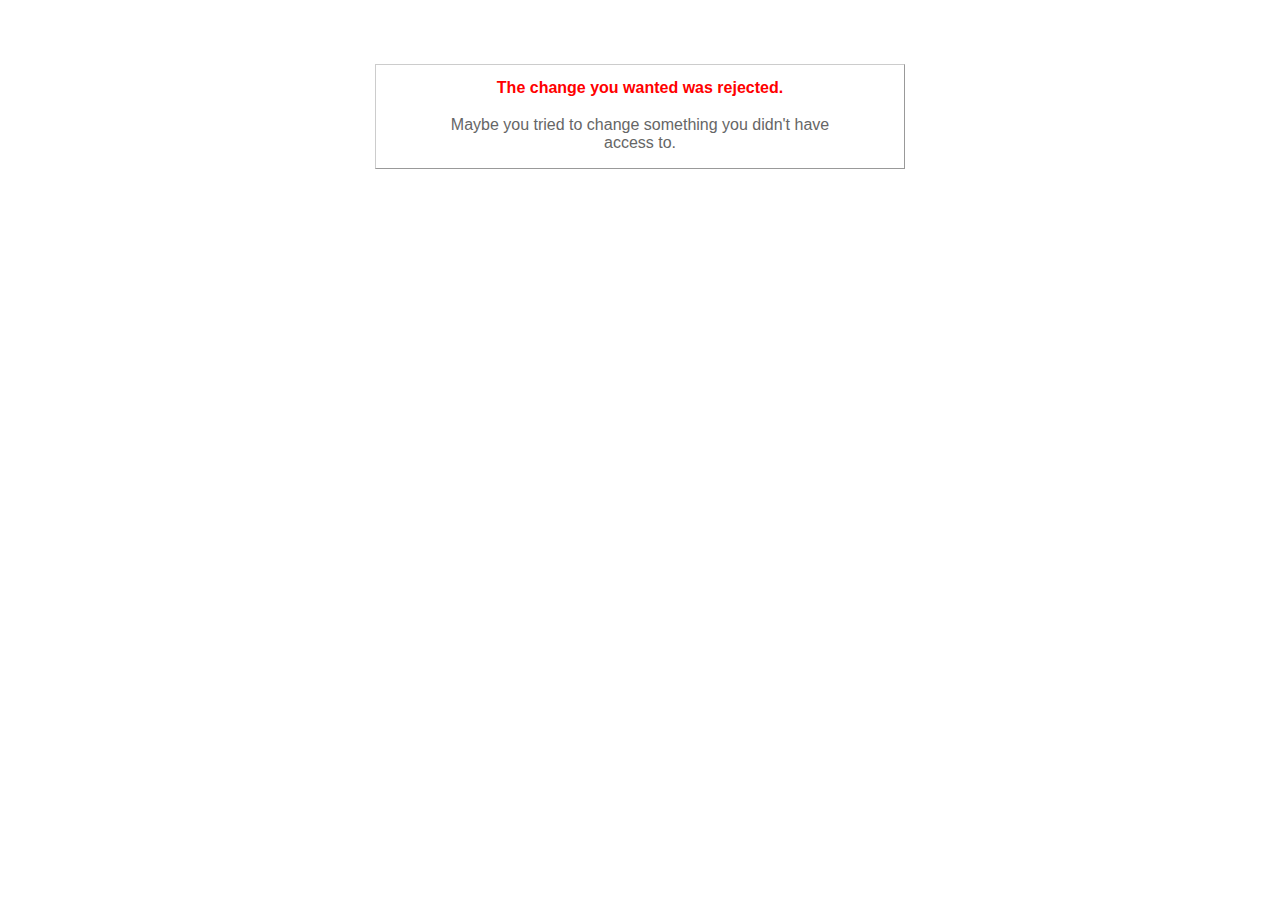
<file: site/public/422.html>
<!DOCTYPE html PUBLIC "-//W3C//DTD XHTML 1.0 Transitional//EN"
       "http://www.w3.org/TR/xhtml1/DTD/xhtml1-transitional.dtd">

<html xmlns="http://www.w3.org/1999/xhtml" xml:lang="en" lang="en">

<head>
  <meta http-equiv="content-type" content="text/html; charset=UTF-8" />
  <title>The change you wanted was rejected (422)</title>
	<style type="text/css">
		body { background-color: #fff; color: #666; text-align: center; font-family: arial, sans-serif; }
		div.dialog {
			width: 25em;
			padding: 0 4em;
			margin: 4em auto 0 auto;
			border: 1px solid #ccc;
			border-right-color: #999;
			border-bottom-color: #999;
		}
		h1 { font-size: 100%; color: #f00; line-height: 1.5em; }
	</style>
</head>

<body>
  <!-- This file lives in public/422.html -->
  <div class="dialog">
    <h1>The change you wanted was rejected.</h1>
    <p>Maybe you tried to change something you didn't have access to.</p>
  </div>
</body>
</html>
</file>
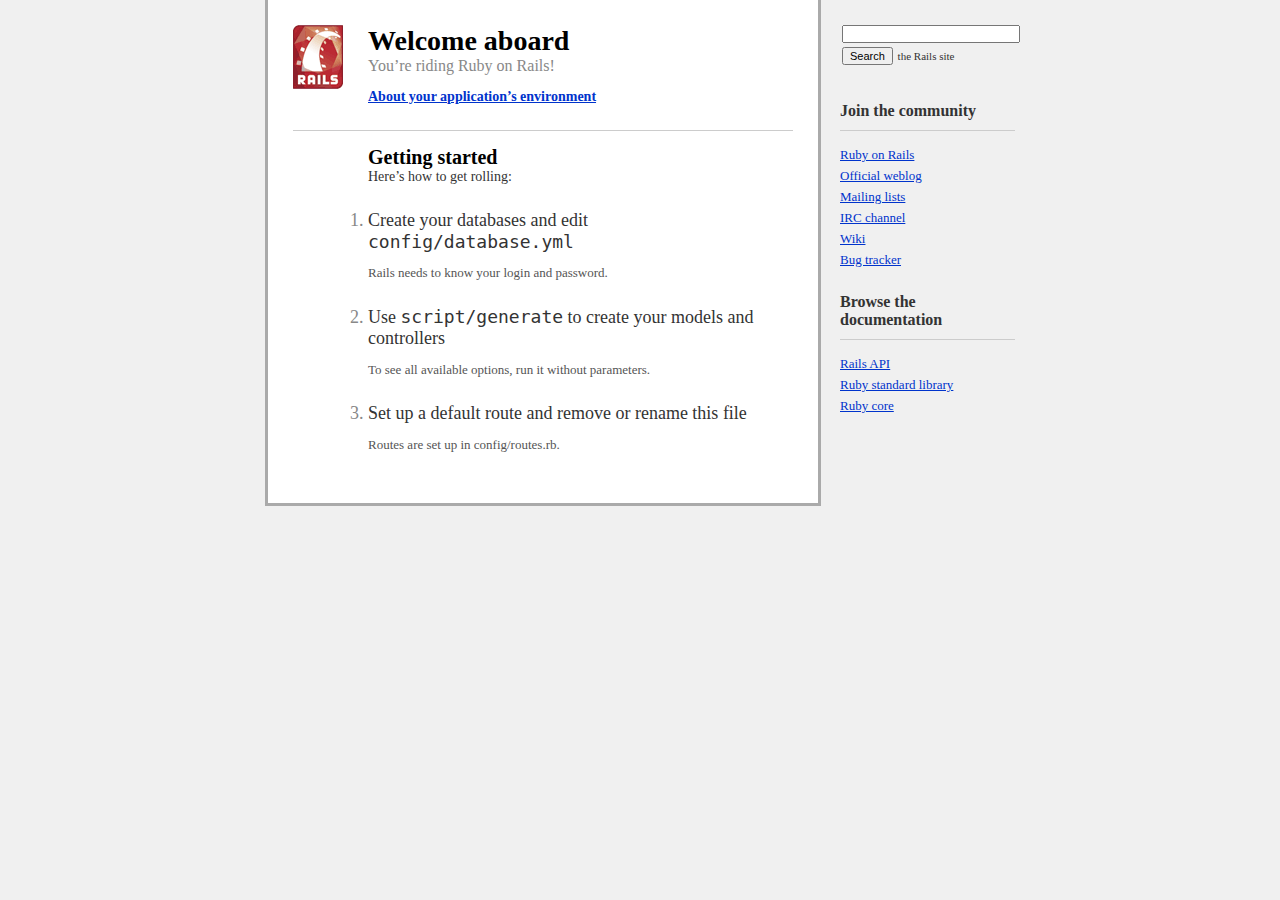
<file: site/public/index-rails-default.html>
<!DOCTYPE html PUBLIC "-//W3C//DTD XHTML 1.0 Transitional//EN"
        "http://www.w3.org/TR/xhtml1/DTD/xhtml1-transitional.dtd">
<html>
  <head>
    <meta http-equiv="Content-type" content="text/html; charset=utf-8" />
    <title>Ruby on Rails: Welcome aboard</title>
    <style type="text/css" media="screen">
      body {
        margin: 0;
        margin-bottom: 25px;
        padding: 0;
        background-color: #f0f0f0;
        font-family: "Lucida Grande", "Bitstream Vera Sans", "Verdana";
        font-size: 13px;
        color: #333;
      }
      
      h1 {
        font-size: 28px;
        color: #000;
      }
      
      a  {color: #03c}
      a:hover {
        background-color: #03c;
        color: white;
        text-decoration: none;
      }
      
      
      #page {
        background-color: #f0f0f0;
        width: 750px;
        margin: 0;
        margin-left: auto;
        margin-right: auto;
      }
      
      #content {
        float: left;
        background-color: white;
        border: 3px solid #aaa;
        border-top: none;
        padding: 25px;
        width: 500px;
      }
      
      #sidebar {
        float: right;
        width: 175px;
      }

      #footer {
        clear: both;
      }
      

      #header, #about, #getting-started {
        padding-left: 75px;
        padding-right: 30px;
      }


      #header {
        background-image: url("images/rails.png");
        background-repeat: no-repeat;
        background-position: top left;
        height: 64px;
      }
      #header h1, #header h2 {margin: 0}
      #header h2 {
        color: #888;
        font-weight: normal;
        font-size: 16px;
      }
      
      
      #about h3 {
        margin: 0;
        margin-bottom: 10px;
        font-size: 14px;
      }
      
      #about-content {
        background-color: #ffd;
        border: 1px solid #fc0;
        margin-left: -11px;
      }
      #about-content table {
        margin-top: 10px;
        margin-bottom: 10px;
        font-size: 11px;
        border-collapse: collapse;
      }
      #about-content td {
        padding: 10px;
        padding-top: 3px;
        padding-bottom: 3px;
      }
      #about-content td.name  {color: #555}
      #about-content td.value {color: #000}
      
      #about-content.failure {
        background-color: #fcc;
        border: 1px solid #f00;
      }
      #about-content.failure p {
        margin: 0;
        padding: 10px;
      }
      
      
      #getting-started {
        border-top: 1px solid #ccc;
        margin-top: 25px;
        padding-top: 15px;
      }
      #getting-started h1 {
        margin: 0;
        font-size: 20px;
      }
      #getting-started h2 {
        margin: 0;
        font-size: 14px;
        font-weight: normal;
        color: #333;
        margin-bottom: 25px;
      }
      #getting-started ol {
        margin-left: 0;
        padding-left: 0;
      }
      #getting-started li {
        font-size: 18px;
        color: #888;
        margin-bottom: 25px;
      }
      #getting-started li h2 {
        margin: 0;
        font-weight: normal;
        font-size: 18px;
        color: #333;
      }
      #getting-started li p {
        color: #555;
        font-size: 13px;
      }
      
      
      #search {
        margin: 0;
        padding-top: 10px;
        padding-bottom: 10px;
        font-size: 11px;
      }
      #search input {
        font-size: 11px;
        margin: 2px;
      }
      #search-text {width: 170px}
      
      
      #sidebar ul {
        margin-left: 0;
        padding-left: 0;
      }
      #sidebar ul h3 {
        margin-top: 25px;
        font-size: 16px;
        padding-bottom: 10px;
        border-bottom: 1px solid #ccc;
      }
      #sidebar li {
        list-style-type: none;
      }
      #sidebar ul.links li {
        margin-bottom: 5px;
      }
      
    </style>
    <script type="text/javascript" src="javascripts/prototype.js"></script>
    <script type="text/javascript" src="javascripts/effects.js"></script>
    <script type="text/javascript">
      function about() {
        if (Element.empty('about-content')) {
          new Ajax.Updater('about-content', 'rails/info/properties', {
            method:     'get',
            onFailure:  function() {Element.classNames('about-content').add('failure')},
            onComplete: function() {new Effect.BlindDown('about-content', {duration: 0.25})}
          });
        } else {
          new Effect[Element.visible('about-content') ? 
            'BlindUp' : 'BlindDown']('about-content', {duration: 0.25});
        }
      }
      
      window.onload = function() {
        $('search-text').value = '';
        $('search').onsubmit = function() {
          $('search-text').value = 'site:rubyonrails.org ' + $F('search-text');
        }
      }
    </script>
  </head>
  <body>
    <div id="page">
      <div id="sidebar">
        <ul id="sidebar-items">
          <li>
            <form id="search" action="http://www.google.com/search" method="get">
              <input type="hidden" name="hl" value="en" />
              <input type="text" id="search-text" name="q" value="site:rubyonrails.org " />
              <input type="submit" value="Search" /> the Rails site
            </form>
          </li>
        
          <li>
            <h3>Join the community</h3>
            <ul class="links">
              <li><a href="http://www.rubyonrails.org/">Ruby on Rails</a></li>
              <li><a href="http://weblog.rubyonrails.org/">Official weblog</a></li>
              <li><a href="http://lists.rubyonrails.org/">Mailing lists</a></li>
              <li><a href="http://wiki.rubyonrails.org/rails/pages/IRC">IRC channel</a></li>
              <li><a href="http://wiki.rubyonrails.org/">Wiki</a></li>
              <li><a href="http://dev.rubyonrails.org/">Bug tracker</a></li>
            </ul>
          </li>
          
          <li>
            <h3>Browse the documentation</h3>
            <ul class="links">
              <li><a href="http://api.rubyonrails.org/">Rails API</a></li>
              <li><a href="http://stdlib.rubyonrails.org/">Ruby standard library</a></li>
              <li><a href="http://corelib.rubyonrails.org/">Ruby core</a></li>
            </ul>
          </li>
        </ul>
      </div>

      <div id="content">
        <div id="header">
          <h1>Welcome aboard</h1>
          <h2>You&rsquo;re riding Ruby on Rails!</h2>
        </div>

        <div id="about">
          <h3><a href="rails/info/properties" onclick="about(); return false">About your application&rsquo;s environment</a></h3>
          <div id="about-content" style="display: none"></div>
        </div>
        
        <div id="getting-started">
          <h1>Getting started</h1>
          <h2>Here&rsquo;s how to get rolling:</h2>
          
          <ol>
            <li>
              <h2>Create your databases and edit <tt>config/database.yml</tt></h2>
              <p>Rails needs to know your login and password.</p>
            </li>
          
            <li>
              <h2>Use <tt>script/generate</tt> to create your models and controllers</h2>
              <p>To see all available options, run it without parameters.</p>
            </li>
            
            <li>
              <h2>Set up a default route and remove or rename this file</h2>
              <p>Routes are set up in config/routes.rb.</p>
            </li>
          </ol>
        </div>
      </div>
      
      <div id="footer">&nbsp;</div>
    </div>
  </body>
</html>
</file>
